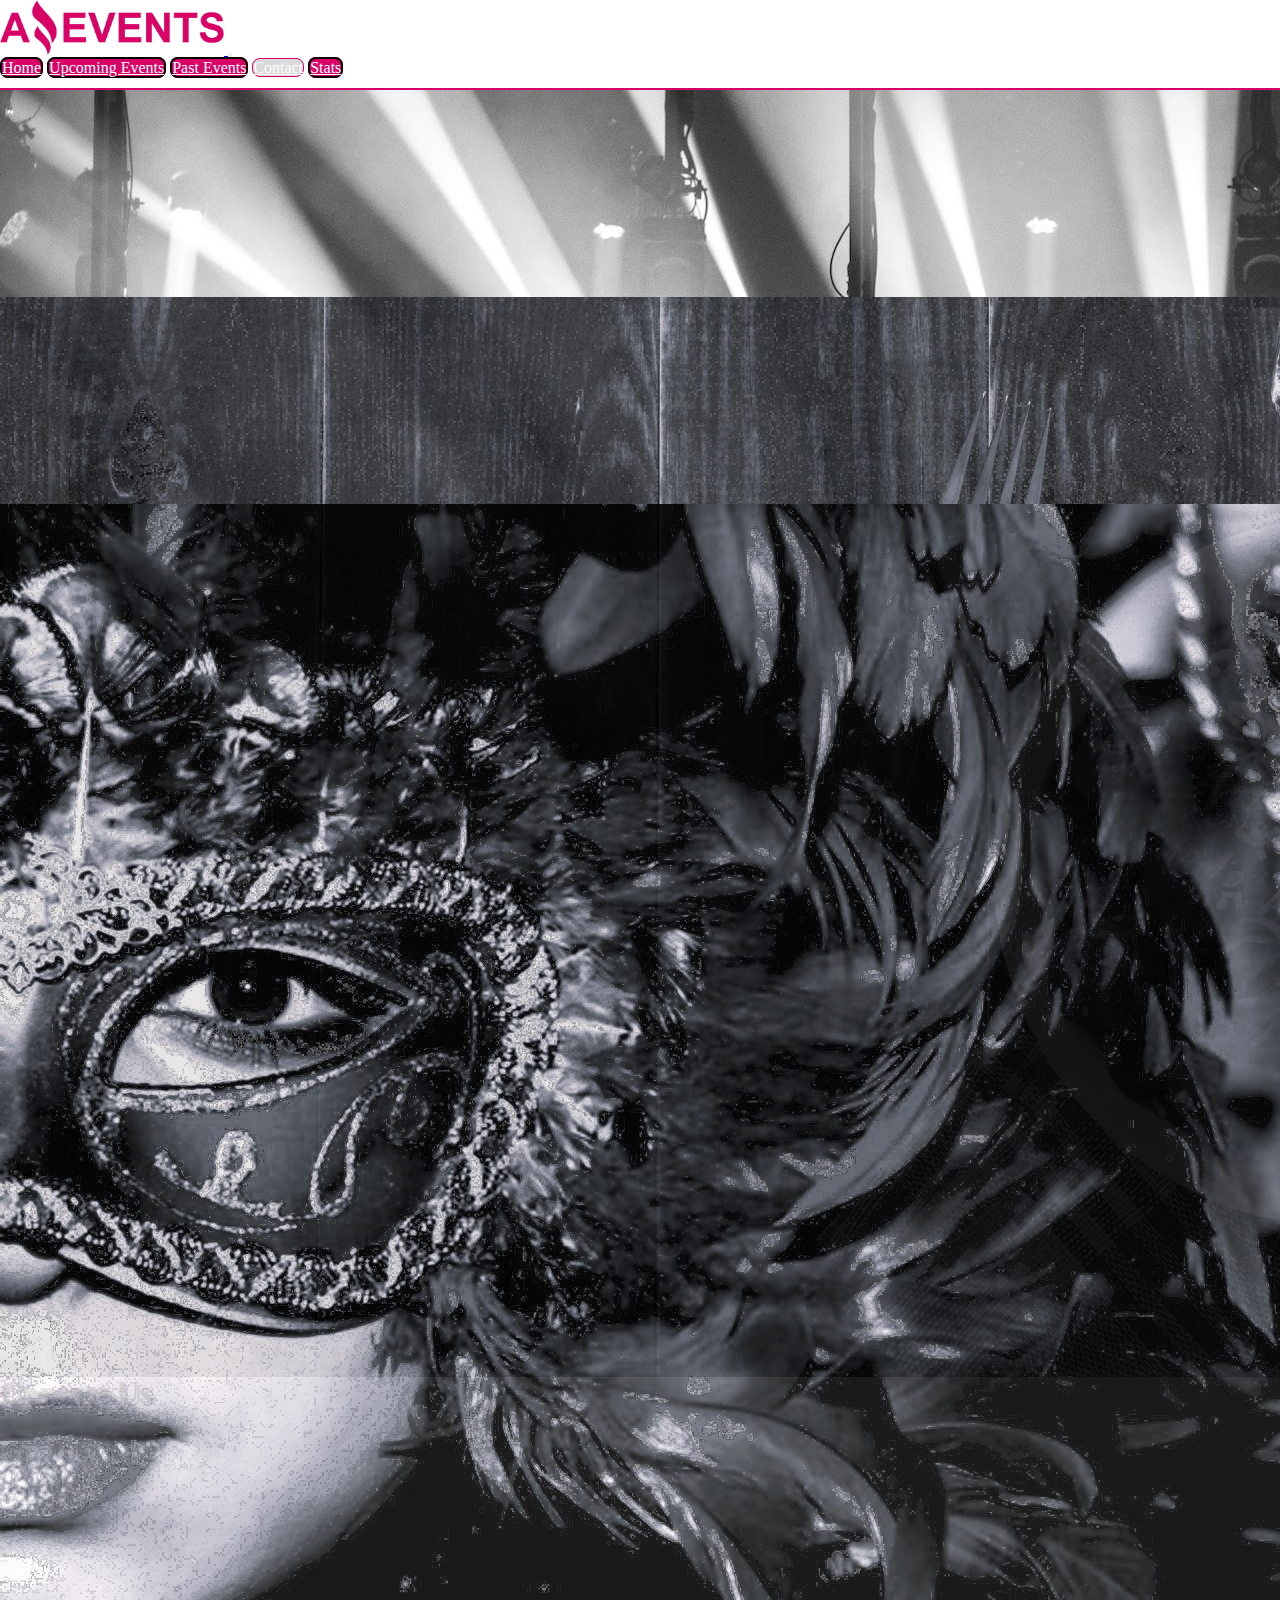
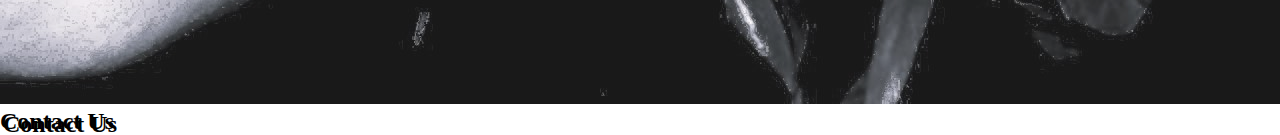
<file: contact.html>
<!DOCTYPE html>
<html lang="en">

<head>
    <meta charset="UTF-8">
    <meta http-equiv="X-UA-Compatible" content="IE=edge">
    <meta name="viewport" content="width=device-width, initial-scale=1.0">
    <link rel="shortcut icon" href="./assets/img/ico/favicon.ico" type="image/x-icon">

    <link href="https://cdn.jsdelivr.net/npm/bootstrap@5.2.0/dist/css/bootstrap.min.css" rel="stylesheet"
        integrity="sha384-gH2yIJqKdNHPEq0n4Mqa/HGKIhSkIHeL5AyhkYV8i59U5AR6csBvApHHNl/vI1Bx" crossorigin="anonymous">

    <link rel="stylesheet" href="./assets/styles/style.css">

    <title>Contact</title>
</head>

<body>

    <nav class="navbar navbar-expand-lg bg-dark">

        <div class="container-fluid">
            <a class="navbar-brand" href="./index.html">
                <img src="./assets/img/Logo_Amazing_Events.png" alt="logo">
            </a>
            <button class="navbar-toggler navbar-dark" type="button" data-bs-toggle="collapse"
                data-bs-target="#navbarNavAltMarkup" aria-controls="navbarNavAltMarkup" aria-expanded="false"
                aria-label="Toggle navigation">
                <span class="navbar-toggler-icon"></span>
            </button>
        </div>

        <div class="container-fluid">

            <a class="navbar-brand disabled" href="#"></a>

            <div class="collapse navbar-collapse" id="navbarNavAltMarkup">
                <div class="navbar-nav">
                    <a class="nav-link" href="./index.html">Home</a>
                    <a class="nav-link" href="./upcomingEvents.html">Upcoming Events</a>
                    <a class="nav-link" href="./pastEvents.html">Past Events</a>
                    <a class="nav-link active" href="./contact.html">Contact</a>
                    <a class="nav-link" href="./stats.html">Stats</a>
                </div>
            </div>

        </div>

    </nav>

    <main class="pb-5">

        <div id="carouselExampleCaptions" class="carousel slide carousel-fade" data-bs-ride="carousel">
            <div class="carousel-inner">
                <div class="carousel-item active">
                    <img src="./assets/img/carousel/1.jpg" class="d-block w-100" alt="...">
                    <div class="carousel-caption d-md-block">
                        <h1>Contact Us</h1>
                    </div>
                </div>
                <div class="carousel-item">
                    <img src="./assets/img/carousel/2.jpg" class="d-block w-100" alt="...">
                    <div class="carousel-caption d-md-block">
                        <h2>Contact Us</h2>
                    </div>
                </div>
                <div class="carousel-item">
                    <img src="./assets/img/carousel/3.jpg" class="d-block w-100" alt="...">
                    <div class="carousel-caption d-md-block">
                        <h2>Contact Us</h2>
                    </div>
                </div>
            </div>
            <button class="carousel-control-prev" type="button" data-bs-target="#carouselExampleCaptions"
                data-bs-slide="prev">
                <span class="carousel-control-prev-icon" aria-hidden="true"></span>
                <span class="visually-hidden">Previous</span>
            </button>
            <button class="carousel-control-next" type="button" data-bs-target="#carouselExampleCaptions"
                data-bs-slide="next">
                <span class="carousel-control-next-icon" aria-hidden="true"></span>
                <span class="visually-hidden">Next</span>
            </button>
        </div>


        <div class="container-fluid mt-3">

            <div class="row justify-content-center ">

                <div class="col-12 col-md-8 col-lg-6 col-xl-5 col-xxl-4">

                    <form>
                        <div class="mb-3">
                            <label for="name" class="form-label">Name:

                            </label>
                            <input type="text" class="form-control" name="name" id="name" aria-describedby="emailHelp">
                        </div>

                        <div class="mb-3">
                            <label for="email" class="form-label">Email: </label>
                            <input type="email" class="form-control" id="email">
                        </div>

                        <label for="message" class="form-label">message:</label>
                        <textarea class="form-control" name="message" id="message" cols="30" rows="10"></textarea>

                        <button type="submit" class="btn submit" data-bs-toggle="tooltip" data-bs-placement="top"
                            data-bs-custom-class="custom-tooltip"
                            data-bs-title="Make sure to fill out every field.">Submit</button>

                    </form>

                </div>

            </div>
        </div>

    </main>

    <footer class="bg-dark d-flex">

        <div class="rrss">
            <a href="#">
                <svg xmlns="http://www.w3.org/2000/svg" width="20" height="20" fill="currentColor"
                    class="bi bi-instagram" viewBox="0 0 16 16">
                    <path
                        d="M8 0C5.829 0 5.556.01 4.703.048 3.85.088 3.269.222 2.76.42a3.917 3.917 0 0 0-1.417.923A3.927 3.927 0 0 0 .42 2.76C.222 3.268.087 3.85.048 4.7.01 5.555 0 5.827 0 8.001c0 2.172.01 2.444.048 3.297.04.852.174 1.433.372 1.942.205.526.478.972.923 1.417.444.445.89.719 1.416.923.51.198 1.09.333 1.942.372C5.555 15.99 5.827 16 8 16s2.444-.01 3.298-.048c.851-.04 1.434-.174 1.943-.372a3.916 3.916 0 0 0 1.416-.923c.445-.445.718-.891.923-1.417.197-.509.332-1.09.372-1.942C15.99 10.445 16 10.173 16 8s-.01-2.445-.048-3.299c-.04-.851-.175-1.433-.372-1.941a3.926 3.926 0 0 0-.923-1.417A3.911 3.911 0 0 0 13.24.42c-.51-.198-1.092-.333-1.943-.372C10.443.01 10.172 0 7.998 0h.003zm-.717 1.442h.718c2.136 0 2.389.007 3.232.046.78.035 1.204.166 1.486.275.373.145.64.319.92.599.28.28.453.546.598.92.11.281.24.705.275 1.485.039.843.047 1.096.047 3.231s-.008 2.389-.047 3.232c-.035.78-.166 1.203-.275 1.485a2.47 2.47 0 0 1-.599.919c-.28.28-.546.453-.92.598-.28.11-.704.24-1.485.276-.843.038-1.096.047-3.232.047s-2.39-.009-3.233-.047c-.78-.036-1.203-.166-1.485-.276a2.478 2.478 0 0 1-.92-.598 2.48 2.48 0 0 1-.6-.92c-.109-.281-.24-.705-.275-1.485-.038-.843-.046-1.096-.046-3.233 0-2.136.008-2.388.046-3.231.036-.78.166-1.204.276-1.486.145-.373.319-.64.599-.92.28-.28.546-.453.92-.598.282-.11.705-.24 1.485-.276.738-.034 1.024-.044 2.515-.045v.002zm4.988 1.328a.96.96 0 1 0 0 1.92.96.96 0 0 0 0-1.92zm-4.27 1.122a4.109 4.109 0 1 0 0 8.217 4.109 4.109 0 0 0 0-8.217zm0 1.441a2.667 2.667 0 1 1 0 5.334 2.667 2.667 0 0 1 0-5.334z" />
                </svg>
            </a>

            <a href="#">
                <svg xmlns="http://www.w3.org/2000/svg" width="20" height="20" fill="currentColor"
                    class="bi bi-facebook" viewBox="0 0 16 16">
                    <path
                        d="M16 8.049c0-4.446-3.582-8.05-8-8.05C3.58 0-.002 3.603-.002 8.05c0 4.017 2.926 7.347 6.75 7.951v-5.625h-2.03V8.05H6.75V6.275c0-2.017 1.195-3.131 3.022-3.131.876 0 1.791.157 1.791.157v1.98h-1.009c-.993 0-1.303.621-1.303 1.258v1.51h2.218l-.354 2.326H9.25V16c3.824-.604 6.75-3.934 6.75-7.951z" />
                </svg>
            </a>

            <a href="#">
                <svg xmlns="http://www.w3.org/2000/svg" width="20" height="20" fill="currentColor"
                    class="bi bi-whatsapp" viewBox="0 0 16 16">
                    <path
                        d="M13.601 2.326A7.854 7.854 0 0 0 7.994 0C3.627 0 .068 3.558.064 7.926c0 1.399.366 2.76 1.057 3.965L0 16l4.204-1.102a7.933 7.933 0 0 0 3.79.965h.004c4.368 0 7.926-3.558 7.93-7.93A7.898 7.898 0 0 0 13.6 2.326zM7.994 14.521a6.573 6.573 0 0 1-3.356-.92l-.24-.144-2.494.654.666-2.433-.156-.251a6.56 6.56 0 0 1-1.007-3.505c0-3.626 2.957-6.584 6.591-6.584a6.56 6.56 0 0 1 4.66 1.931 6.557 6.557 0 0 1 1.928 4.66c-.004 3.639-2.961 6.592-6.592 6.592zm3.615-4.934c-.197-.099-1.17-.578-1.353-.646-.182-.065-.315-.099-.445.099-.133.197-.513.646-.627.775-.114.133-.232.148-.43.05-.197-.1-.836-.308-1.592-.985-.59-.525-.985-1.175-1.103-1.372-.114-.198-.011-.304.088-.403.087-.088.197-.232.296-.346.1-.114.133-.198.198-.33.065-.134.034-.248-.015-.347-.05-.099-.445-1.076-.612-1.47-.16-.389-.323-.335-.445-.34-.114-.007-.247-.007-.38-.007a.729.729 0 0 0-.529.247c-.182.198-.691.677-.691 1.654 0 .977.71 1.916.81 2.049.098.133 1.394 2.132 3.383 2.992.47.205.84.326 1.129.418.475.152.904.129 1.246.08.38-.058 1.171-.48 1.338-.943.164-.464.164-.86.114-.943-.049-.084-.182-.133-.38-.232z" />
                </svg>
            </a>

        </div>

        <h2>
            Cohort 31
        </h2>

    </footer>


    <script src="https://cdn.jsdelivr.net/npm/bootstrap@5.2.0/dist/js/bootstrap.bundle.min.js"
        integrity="sha384-A3rJD856KowSb7dwlZdYEkO39Gagi7vIsF0jrRAoQmDKKtQBHUuLZ9AsSv4jD4Xa"
        crossorigin="anonymous"></script>

    <script>const tooltipTriggerList = document.querySelectorAll('[data-bs-toggle="tooltip"]')
        const tooltipList = [...tooltipTriggerList].map(tooltipTriggerEl => new bootstrap.Tooltip(tooltipTriggerEl))</script>

</body>

</html>
</file>
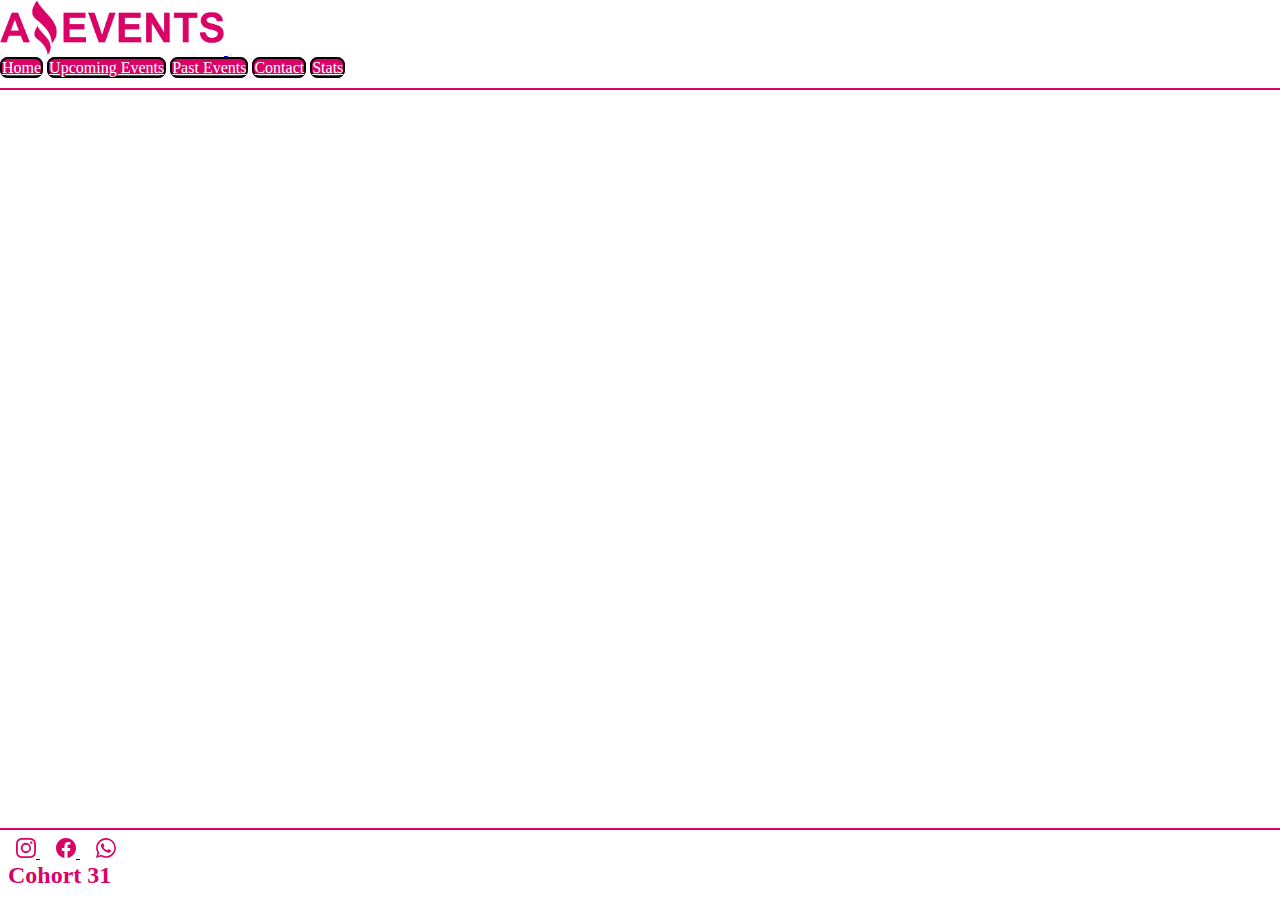
<file: details.html>
<!DOCTYPE html>
<html lang="en">

<head>
    <meta charset="UTF-8">
    <meta http-equiv="X-UA-Compatible" content="IE=edge">
    <meta name="viewport" content="width=device-width, initial-scale=1.0">
    <link rel="shortcut icon" href="./assets/img/ico/favicon.ico" type="image/x-icon">

    <link href="https://cdn.jsdelivr.net/npm/bootstrap@5.2.0/dist/css/bootstrap.min.css" rel="stylesheet"
        integrity="sha384-gH2yIJqKdNHPEq0n4Mqa/HGKIhSkIHeL5AyhkYV8i59U5AR6csBvApHHNl/vI1Bx" crossorigin="anonymous">

    <link rel="stylesheet" href="./assets/styles/style.css">

    <title>Details</title>
</head>

<body>

    <nav class="navbar navbar-expand-lg bg-dark">

        <div class="container-fluid">
            <a class="navbar-brand" href="./index.html">
                <img src="./assets/img/Logo_Amazing_Events.png" alt="logo">
            </a>
            <button class="navbar-toggler navbar-dark" type="button" data-bs-toggle="collapse"
                data-bs-target="#navbarNavAltMarkup" aria-controls="navbarNavAltMarkup" aria-expanded="false"
                aria-label="Toggle navigation">
                <span class="navbar-toggler-icon"></span>
            </button>
        </div>

        <div class="container-fluid">

            <a class="navbar-brand disabled" href="#"></a>

            <div class="collapse navbar-collapse" id="navbarNavAltMarkup">
                <div class="navbar-nav">
                    <a class="nav-link" href="./index.html">Home</a>
                    <a class="nav-link" href="./upcomingEvents.html">Upcoming Events</a>
                    <a class="nav-link" href="./pastEvents.html">Past Events</a>
                    <a class="nav-link" href="./contact.html">Contact</a>
                    <a class="nav-link" href="./stats.html">Stats</a>
                </div>
            </div>

        </div>

    </nav>

    <main class="pb-5 d-flex align-items-center">

        <div class="container-fluid">
            <div class="row justify-content-center pt-4" id="cardContainerDetails">


                <!-- <div class="cardDetails d-flex col-11 col-sm-11 col-md-9 col-lg-8">
                    <div class="imgCardContainerDetails">
                        <img src="https://www.latercera.com/resizer/injhlv-leMP1QhSzfv63DVFF7sQ=/900x600/smart/cloudfront-us-east-1.images.arcpublishing.com/copesa/HOEII6NCQFBYFIOL6YLCGSZPGE.jpg"
                            class="card-img-top" alt="eventoCine">
                    </div>
                    <div class="card-bodyDetails text-center d-flex">
                        <h2 class="card-title text-bg-dark">museum day</h2>
                        <h2>xx/xx/xxxx</h2>
                        <h4 class="card-text">full day visit to the dinosaur museum...</h4>
                        <p>Category: "........"</p>
                        <p>place : "........"</p>

                        <div class="d-flex infoDetails">

                            <h5>Capacity: 30 persons</h5>
                            <h5>Estimated attendance: 25 persons</h5>
                            <h6>
                                Price $0000
                            </h6>
                            <a class="nav-link back" href="./index.html">
                                Back
                            </a>
                        </div>
                    </div>
                </div> -->
            </div>
        </div>

    </main>

    <footer class="bg-dark d-flex">

        <div class="rrss">
            <a href="#">
                <svg xmlns="http://www.w3.org/2000/svg" width="20" height="20" fill="currentColor"
                    class="bi bi-instagram" viewBox="0 0 16 16">
                    <path
                        d="M8 0C5.829 0 5.556.01 4.703.048 3.85.088 3.269.222 2.76.42a3.917 3.917 0 0 0-1.417.923A3.927 3.927 0 0 0 .42 2.76C.222 3.268.087 3.85.048 4.7.01 5.555 0 5.827 0 8.001c0 2.172.01 2.444.048 3.297.04.852.174 1.433.372 1.942.205.526.478.972.923 1.417.444.445.89.719 1.416.923.51.198 1.09.333 1.942.372C5.555 15.99 5.827 16 8 16s2.444-.01 3.298-.048c.851-.04 1.434-.174 1.943-.372a3.916 3.916 0 0 0 1.416-.923c.445-.445.718-.891.923-1.417.197-.509.332-1.09.372-1.942C15.99 10.445 16 10.173 16 8s-.01-2.445-.048-3.299c-.04-.851-.175-1.433-.372-1.941a3.926 3.926 0 0 0-.923-1.417A3.911 3.911 0 0 0 13.24.42c-.51-.198-1.092-.333-1.943-.372C10.443.01 10.172 0 7.998 0h.003zm-.717 1.442h.718c2.136 0 2.389.007 3.232.046.78.035 1.204.166 1.486.275.373.145.64.319.92.599.28.28.453.546.598.92.11.281.24.705.275 1.485.039.843.047 1.096.047 3.231s-.008 2.389-.047 3.232c-.035.78-.166 1.203-.275 1.485a2.47 2.47 0 0 1-.599.919c-.28.28-.546.453-.92.598-.28.11-.704.24-1.485.276-.843.038-1.096.047-3.232.047s-2.39-.009-3.233-.047c-.78-.036-1.203-.166-1.485-.276a2.478 2.478 0 0 1-.92-.598 2.48 2.48 0 0 1-.6-.92c-.109-.281-.24-.705-.275-1.485-.038-.843-.046-1.096-.046-3.233 0-2.136.008-2.388.046-3.231.036-.78.166-1.204.276-1.486.145-.373.319-.64.599-.92.28-.28.546-.453.92-.598.282-.11.705-.24 1.485-.276.738-.034 1.024-.044 2.515-.045v.002zm4.988 1.328a.96.96 0 1 0 0 1.92.96.96 0 0 0 0-1.92zm-4.27 1.122a4.109 4.109 0 1 0 0 8.217 4.109 4.109 0 0 0 0-8.217zm0 1.441a2.667 2.667 0 1 1 0 5.334 2.667 2.667 0 0 1 0-5.334z" />
                </svg>
            </a>

            <a href="#">
                <svg xmlns="http://www.w3.org/2000/svg" width="20" height="20" fill="currentColor"
                    class="bi bi-facebook" viewBox="0 0 16 16">
                    <path
                        d="M16 8.049c0-4.446-3.582-8.05-8-8.05C3.58 0-.002 3.603-.002 8.05c0 4.017 2.926 7.347 6.75 7.951v-5.625h-2.03V8.05H6.75V6.275c0-2.017 1.195-3.131 3.022-3.131.876 0 1.791.157 1.791.157v1.98h-1.009c-.993 0-1.303.621-1.303 1.258v1.51h2.218l-.354 2.326H9.25V16c3.824-.604 6.75-3.934 6.75-7.951z" />
                </svg>
            </a>

            <a href="#">
                <svg xmlns="http://www.w3.org/2000/svg" width="20" height="20" fill="currentColor"
                    class="bi bi-whatsapp" viewBox="0 0 16 16">
                    <path
                        d="M13.601 2.326A7.854 7.854 0 0 0 7.994 0C3.627 0 .068 3.558.064 7.926c0 1.399.366 2.76 1.057 3.965L0 16l4.204-1.102a7.933 7.933 0 0 0 3.79.965h.004c4.368 0 7.926-3.558 7.93-7.93A7.898 7.898 0 0 0 13.6 2.326zM7.994 14.521a6.573 6.573 0 0 1-3.356-.92l-.24-.144-2.494.654.666-2.433-.156-.251a6.56 6.56 0 0 1-1.007-3.505c0-3.626 2.957-6.584 6.591-6.584a6.56 6.56 0 0 1 4.66 1.931 6.557 6.557 0 0 1 1.928 4.66c-.004 3.639-2.961 6.592-6.592 6.592zm3.615-4.934c-.197-.099-1.17-.578-1.353-.646-.182-.065-.315-.099-.445.099-.133.197-.513.646-.627.775-.114.133-.232.148-.43.05-.197-.1-.836-.308-1.592-.985-.59-.525-.985-1.175-1.103-1.372-.114-.198-.011-.304.088-.403.087-.088.197-.232.296-.346.1-.114.133-.198.198-.33.065-.134.034-.248-.015-.347-.05-.099-.445-1.076-.612-1.47-.16-.389-.323-.335-.445-.34-.114-.007-.247-.007-.38-.007a.729.729 0 0 0-.529.247c-.182.198-.691.677-.691 1.654 0 .977.71 1.916.81 2.049.098.133 1.394 2.132 3.383 2.992.47.205.84.326 1.129.418.475.152.904.129 1.246.08.38-.058 1.171-.48 1.338-.943.164-.464.164-.86.114-.943-.049-.084-.182-.133-.38-.232z" />
                </svg>
            </a>

        </div>

        <h2>
            Cohort 31
        </h2>

    </footer>


    <script src="https://cdn.jsdelivr.net/npm/bootstrap@5.2.0/dist/js/bootstrap.bundle.min.js"
        integrity="sha384-A3rJD856KowSb7dwlZdYEkO39Gagi7vIsF0jrRAoQmDKKtQBHUuLZ9AsSv4jD4Xa"
        crossorigin="anonymous"></script>

        <script src="./assets/js/amazingEvents.js"></script>
        <script src="./assets/js/details.js"></script>
</body>

</html>
</file>
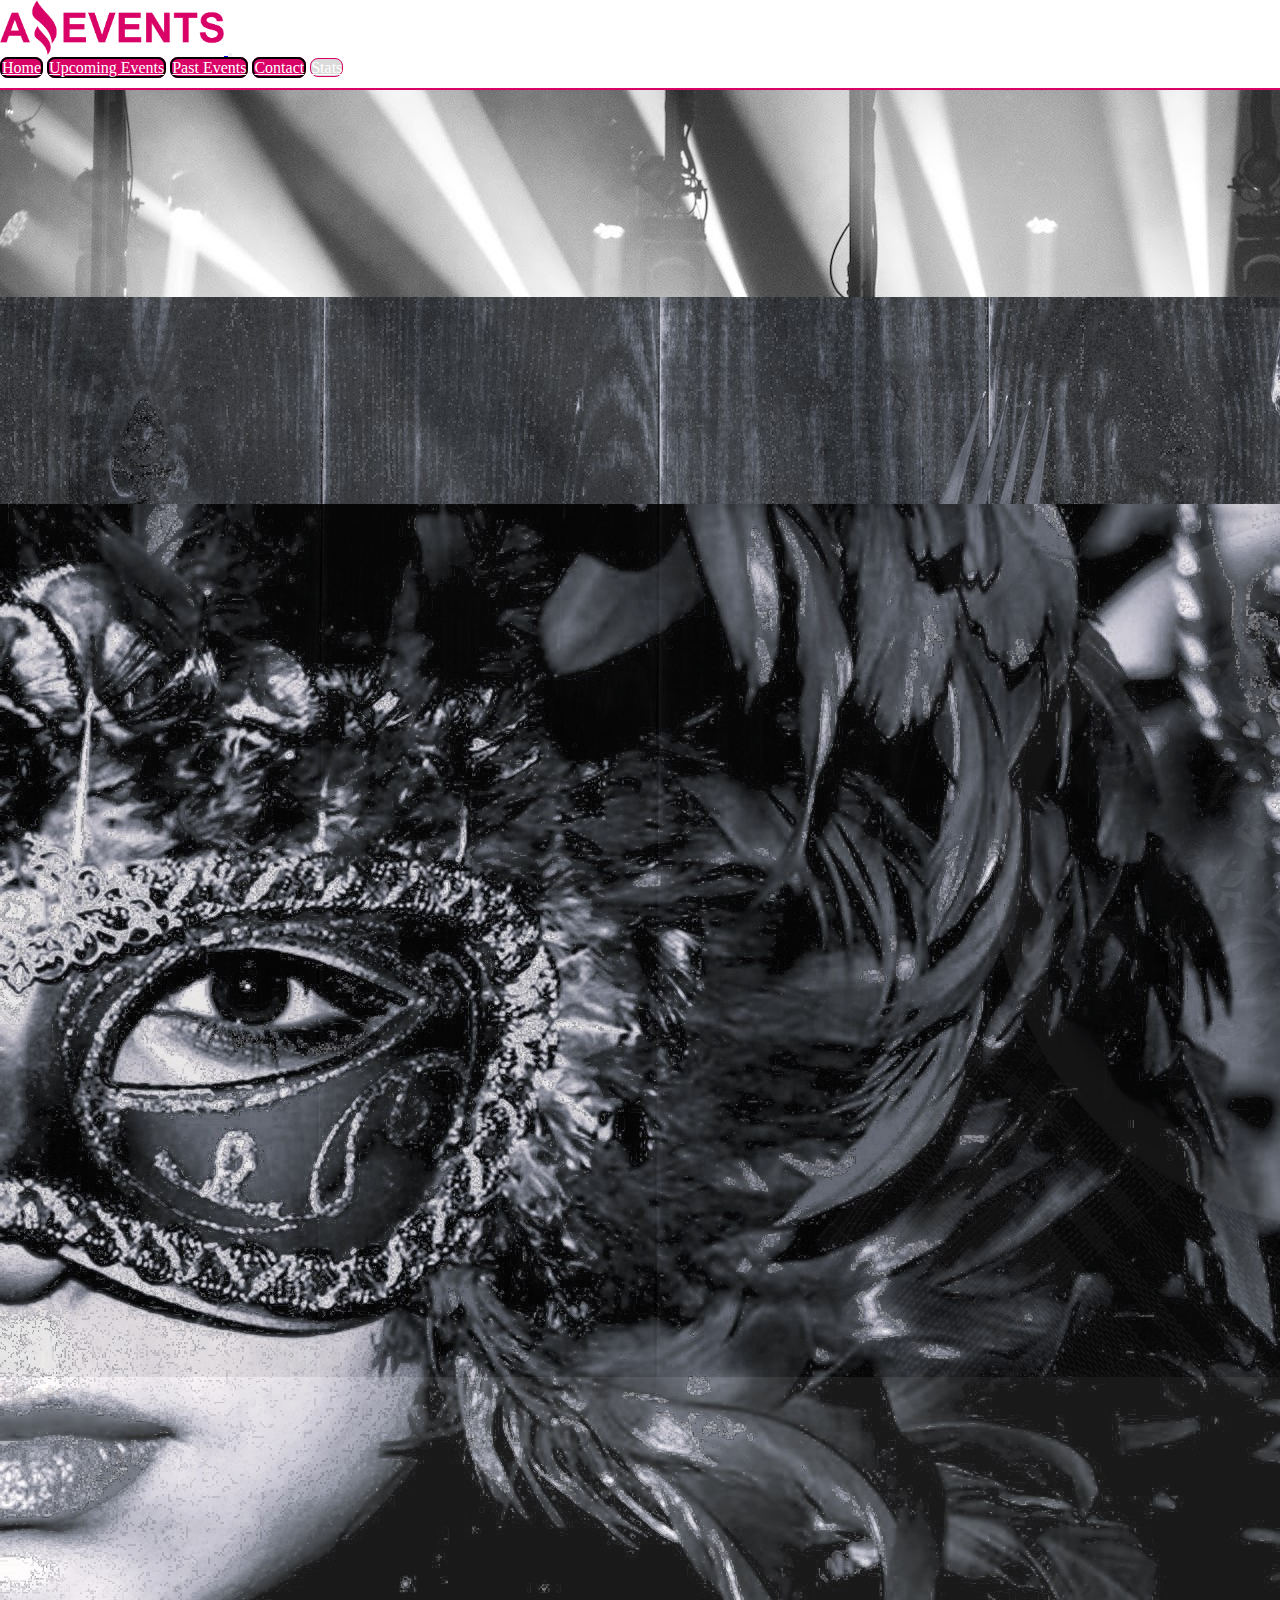
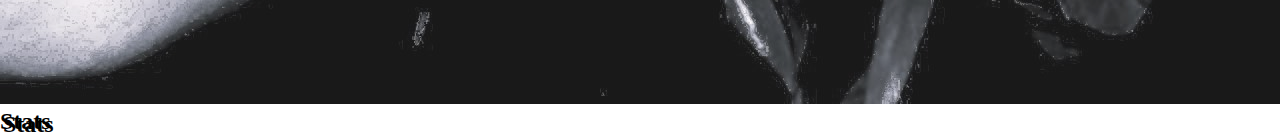
<file: stats.html>
<!DOCTYPE html>
<html lang="en">

<head>
    <meta charset="UTF-8">
    <meta http-equiv="X-UA-Compatible" content="IE=edge">
    <meta name="viewport" content="width=device-width, initial-scale=1.0">
    <link rel="shortcut icon" href="./assets/img/ico/favicon.ico" type="image/x-icon">

    <link href="https://cdn.jsdelivr.net/npm/bootstrap@5.2.0/dist/css/bootstrap.min.css" rel="stylesheet"
        integrity="sha384-gH2yIJqKdNHPEq0n4Mqa/HGKIhSkIHeL5AyhkYV8i59U5AR6csBvApHHNl/vI1Bx" crossorigin="anonymous">

    <link rel="stylesheet" href="./assets/styles/style.css">

    <title>Stats</title>
</head>

<body>

    <nav class="navbar navbar-expand-lg bg-dark">

        <div class="container-fluid">
            <a class="navbar-brand" href="./index.html">
                <img src="./assets/img/Logo_Amazing_Events.png" alt="logo" >
            </a>
            <button class="navbar-toggler navbar-dark" type="button" data-bs-toggle="collapse"
                data-bs-target="#navbarNavAltMarkup" aria-controls="navbarNavAltMarkup" aria-expanded="false"
                aria-label="Toggle navigation">
                <span class="navbar-toggler-icon"></span>
            </button>
        </div>

        <div class="container-fluid">

            <a class="navbar-brand disabled" href="#"></a>

            <div class="collapse navbar-collapse" id="navbarNavAltMarkup">
                <div class="navbar-nav">
                    <a class="nav-link" href="./index.html">Home</a>
                    <a class="nav-link" href="./upcomingEvents.html">Upcoming Events</a>
                    <a class="nav-link" href="./pastEvents.html">Past Events</a>
                    <a class="nav-link" href="./contact.html">Contact</a>
                    <a class="nav-link active" href="./stats.html">Stats</a>
                </div>
            </div>

        </div>

    </nav>

    <main class="pb-5">

        <div id="carouselExampleCaptions" class="carousel slide carousel-fade" data-bs-ride="carousel">
            <div class="carousel-inner">
                <div class="carousel-item active">
                    <img src="./assets/img/carousel/1.jpg" class="d-block w-100" alt="...">
                    <div class="carousel-caption d-md-block">
                        <h1>Stats</h1>
                    </div>
                </div>
                <div class="carousel-item">
                    <img src="./assets/img/carousel/2.jpg" class="d-block w-100" alt="...">
                    <div class="carousel-caption d-md-block">
                        <h2>Stats</h2>
                    </div>
                </div>
                <div class="carousel-item">
                    <img src="./assets/img/carousel/3.jpg" class="d-block w-100" alt="...">
                    <div class="carousel-caption d-md-block">
                        <h2>Stats</h2>
                    </div>
                </div>
            </div>
            <button class="carousel-control-prev" type="button" data-bs-target="#carouselExampleCaptions"
                data-bs-slide="prev">
                <span class="carousel-control-prev-icon" aria-hidden="true"></span>
                <span class="visually-hidden">Previous</span>
            </button>
            <button class="carousel-control-next" type="button" data-bs-target="#carouselExampleCaptions"
                data-bs-slide="next">
                <span class="carousel-control-next-icon" aria-hidden="true"></span>
                <span class="visually-hidden">Next</span>
            </button>
        </div>


        <div class="table-responsive pt-3">

            <table class="table table-dark table-striped table-hover table-bordered border-primary m-auto align-middle">
                <thead class="table-light table-bordered border-dark">
                    <tr>
                        <th colspan="3">Events Statics</th>
                    </tr>
                </thead>

                <tbody class="table-group-divider">
                    <tr>
                        <td>Events with de highest percentage of attendance</td>
                        <td>Events with the lowest percentage of attendance</td>
                        <td>Events with larger capacity</td>
                    </tr>
                    <tr>
                        <td> </td>
                        <td> </td>
                        <td> </td>
                    </tr>

                    <tr>
                        <th class="table-light" colspan="3">Upcoming Events stadistic by category</th>
                    </tr>

                    <tr>
                        <td>Categories</td>
                        <td>Revenues</td>
                        <td>Percentage of attendance</td>
                    </tr>
                    <tr>
                        <td> </td>
                        <td> </td>
                        <td> </td>
                    </tr>
                    <tr>
                        <td> </td>
                        <td> </td>
                        <td> </td>
                    </tr>
                    <tr>
                        <td> </td>
                        <td> </td>
                        <td> </td>
                    </tr>


                    <tr>
                        <th class="table-light" colspan="3">Past Events Stadistic by category</th>
                    </tr>

                    <tr>
                        <td>Categories</td>
                        <td>Revenues</td>
                        <td>Percentage of attendance</td>
                    </tr>
                    <tr>
                        <td> </td>
                        <td> </td>
                        <td> </td>
                    </tr>
                    <tr>
                        <td> </td>
                        <td> </td>
                        <td> </td>
                    </tr>
                    <tr>
                        <td> </td>
                        <td> </td>
                        <td> </td>
                    </tr>
                    <tr>
                        <td> </td>
                        <td> </td>
                        <td> </td>
                    </tr>
                    <tr>
                        <td> </td>
                        <td> </td>
                        <td> </td>
                    </tr>

                </tbody>
            </table>

        </div>


    </main>

    <footer class="bg-dark d-flex">

        <div class="rrss">
            <a href="#">
                <svg xmlns="http://www.w3.org/2000/svg" width="20" height="20" fill="currentColor"
                    class="bi bi-instagram" viewBox="0 0 16 16">
                    <path
                        d="M8 0C5.829 0 5.556.01 4.703.048 3.85.088 3.269.222 2.76.42a3.917 3.917 0 0 0-1.417.923A3.927 3.927 0 0 0 .42 2.76C.222 3.268.087 3.85.048 4.7.01 5.555 0 5.827 0 8.001c0 2.172.01 2.444.048 3.297.04.852.174 1.433.372 1.942.205.526.478.972.923 1.417.444.445.89.719 1.416.923.51.198 1.09.333 1.942.372C5.555 15.99 5.827 16 8 16s2.444-.01 3.298-.048c.851-.04 1.434-.174 1.943-.372a3.916 3.916 0 0 0 1.416-.923c.445-.445.718-.891.923-1.417.197-.509.332-1.09.372-1.942C15.99 10.445 16 10.173 16 8s-.01-2.445-.048-3.299c-.04-.851-.175-1.433-.372-1.941a3.926 3.926 0 0 0-.923-1.417A3.911 3.911 0 0 0 13.24.42c-.51-.198-1.092-.333-1.943-.372C10.443.01 10.172 0 7.998 0h.003zm-.717 1.442h.718c2.136 0 2.389.007 3.232.046.78.035 1.204.166 1.486.275.373.145.64.319.92.599.28.28.453.546.598.92.11.281.24.705.275 1.485.039.843.047 1.096.047 3.231s-.008 2.389-.047 3.232c-.035.78-.166 1.203-.275 1.485a2.47 2.47 0 0 1-.599.919c-.28.28-.546.453-.92.598-.28.11-.704.24-1.485.276-.843.038-1.096.047-3.232.047s-2.39-.009-3.233-.047c-.78-.036-1.203-.166-1.485-.276a2.478 2.478 0 0 1-.92-.598 2.48 2.48 0 0 1-.6-.92c-.109-.281-.24-.705-.275-1.485-.038-.843-.046-1.096-.046-3.233 0-2.136.008-2.388.046-3.231.036-.78.166-1.204.276-1.486.145-.373.319-.64.599-.92.28-.28.546-.453.92-.598.282-.11.705-.24 1.485-.276.738-.034 1.024-.044 2.515-.045v.002zm4.988 1.328a.96.96 0 1 0 0 1.92.96.96 0 0 0 0-1.92zm-4.27 1.122a4.109 4.109 0 1 0 0 8.217 4.109 4.109 0 0 0 0-8.217zm0 1.441a2.667 2.667 0 1 1 0 5.334 2.667 2.667 0 0 1 0-5.334z" />
                </svg>
            </a>

            <a href="#">
                <svg xmlns="http://www.w3.org/2000/svg" width="20" height="20" fill="currentColor"
                    class="bi bi-facebook" viewBox="0 0 16 16">
                    <path
                        d="M16 8.049c0-4.446-3.582-8.05-8-8.05C3.58 0-.002 3.603-.002 8.05c0 4.017 2.926 7.347 6.75 7.951v-5.625h-2.03V8.05H6.75V6.275c0-2.017 1.195-3.131 3.022-3.131.876 0 1.791.157 1.791.157v1.98h-1.009c-.993 0-1.303.621-1.303 1.258v1.51h2.218l-.354 2.326H9.25V16c3.824-.604 6.75-3.934 6.75-7.951z" />
                </svg>
            </a>

            <a href="#">
                <svg xmlns="http://www.w3.org/2000/svg" width="20" height="20" fill="currentColor"
                    class="bi bi-whatsapp" viewBox="0 0 16 16">
                    <path
                        d="M13.601 2.326A7.854 7.854 0 0 0 7.994 0C3.627 0 .068 3.558.064 7.926c0 1.399.366 2.76 1.057 3.965L0 16l4.204-1.102a7.933 7.933 0 0 0 3.79.965h.004c4.368 0 7.926-3.558 7.93-7.93A7.898 7.898 0 0 0 13.6 2.326zM7.994 14.521a6.573 6.573 0 0 1-3.356-.92l-.24-.144-2.494.654.666-2.433-.156-.251a6.56 6.56 0 0 1-1.007-3.505c0-3.626 2.957-6.584 6.591-6.584a6.56 6.56 0 0 1 4.66 1.931 6.557 6.557 0 0 1 1.928 4.66c-.004 3.639-2.961 6.592-6.592 6.592zm3.615-4.934c-.197-.099-1.17-.578-1.353-.646-.182-.065-.315-.099-.445.099-.133.197-.513.646-.627.775-.114.133-.232.148-.43.05-.197-.1-.836-.308-1.592-.985-.59-.525-.985-1.175-1.103-1.372-.114-.198-.011-.304.088-.403.087-.088.197-.232.296-.346.1-.114.133-.198.198-.33.065-.134.034-.248-.015-.347-.05-.099-.445-1.076-.612-1.47-.16-.389-.323-.335-.445-.34-.114-.007-.247-.007-.38-.007a.729.729 0 0 0-.529.247c-.182.198-.691.677-.691 1.654 0 .977.71 1.916.81 2.049.098.133 1.394 2.132 3.383 2.992.47.205.84.326 1.129.418.475.152.904.129 1.246.08.38-.058 1.171-.48 1.338-.943.164-.464.164-.86.114-.943-.049-.084-.182-.133-.38-.232z" />
                </svg>
            </a>

        </div>

        <h2>
            Cohort 31
        </h2>

    </footer>


    <script src="https://cdn.jsdelivr.net/npm/bootstrap@5.2.0/dist/js/bootstrap.bundle.min.js"
        integrity="sha384-A3rJD856KowSb7dwlZdYEkO39Gagi7vIsF0jrRAoQmDKKtQBHUuLZ9AsSv4jD4Xa"
        crossorigin="anonymous"></script>

</body>

</html>
</file>
<file: assets/styles/style.css>
* {
    padding: 0;
    margin: 0;
    box-sizing: border-box;
}

nav {
    min-height: 10vh;
    border-bottom: 2px solid #d90368;
}

nav img {
    width: 8rem;
}

.navbar-collapse {
    justify-content: end;
}

.nav-link {
    color: #ffffff !important;
    background-color: #d90368;
    border: 2px solid black;
    border-radius: .5rem;
    text-align: center;
}

a.active {
    background-color: rgba(5, 3, 3, 0.144) !important;
    border: 1px solid #d90368;
}

.nav-link:hover {
    background-color: #ff1582e8;
}

main {
    min-height: 82vh;
    background-image: url(https://img.freepik.com/free-vector/realistic-studio-lights-empty-background-design_1017-27233.jpg?w=2000);
    background-size: cover;
    background-position: 0;
}

.carousel {
    border-bottom: 2px solid rgba(0, 0, 0, 0.651);
}

.carousel-item {
    height: 20vh;
}

.carousel-item img {
    opacity: .7;
}

.carousel-caption h1,
.carousel-caption h2 {
    text-shadow: 3px 3px black;
}

.formSection {
    margin: 1rem 0;
    padding: 1rem 0;
    flex-direction: column;
    align-items: center;
}

.check {
    margin: .5rem;
    flex-wrap: wrap;
    justify-content: space-around;
    gap: 1rem !important;
}

.check label {
    background-color: #850052d7 !important;
    padding: .3rem;
    color: white;
    border-radius: .5rem;
    border: 1px solid black;
}

.input-group {
    width: 80% !important;
}

.row {
    gap: 1.5rem;
}

.card {
    padding: 0;
    height: 27rem;
    border: 2px solid black;
    box-shadow: 0px 20px 20px -10px #006e6e;
    background-color: #212529;
    width: 16rem;
}

.card-img {
    width: 100% !important;
    height: 40%;
}

.card-img img {
    height: 100%;
    width: 100%;
}

.card-body {
    height: 60%;
    color: white;
    display: flex;
    flex-direction: column;
    justify-content: space-between;
    border-top: 2px solid #009e9e;
}

.card-body a {
    background-color: #d90368;
    color: white;
    border: 1px solid black;
    align-self: center;
}

.card-body h6 {
    color: #00e6e6;
}


.table {
    width: 95% !important;
    font-size: .7rem;
}

td {
    height: 2.5rem !important;
}



footer {
    min-height: 8vh;
    color: #d90368;
    flex-direction: column;
    align-items: center;
    justify-content: space-between;
    padding: .5rem;
    border-top: 2px solid #d90368;
}

.rrss a {
    margin: 0 .5rem;
}

.rrss svg {
    color: #d90368 !important;
}


/* Formulario Contacto */

form label {
    font-size: 1.3rem;
}

form input,
textarea {
    width: 100%;
    border: none;
    padding: 1rem;
    border-bottom: 2px solid #d90368 !important;
    border-radius: 1rem;
    background: #e8e8e8;
    box-shadow: 0px 5px 10px -5px #009e9e;

}

form input:focus, form textarea:focus {
    outline-color: #eb0000 !important;
    box-shadow: inset 0px 0px 5px #000501a4 !important;
}

.submit {
    background-color: #d90368;
    border: 2px solid black;
    margin-top: 1rem;
    color: white;
}

.submit:hover {
    background-color: #ff1582e8;
    color: white;
    border: 2px solid black;
}

/* .......... */


/* Details Page */

.cardDetails {
    height: 40rem;
    border-radius: 1.5rem;
    background: #e0e0e0;
    border: 2px solid black;
    box-shadow: 0px 0px 20px #d90367c2;
    flex-direction: column;
    padding: 0;
}

.imgCardContainerDetails {
    height: 40%;
    width: 100%;
    border-radius: 1.5rem 1.5rem 0 0;
}

.imgCardContainerDetails img {
    width: 100%;
    height: 100%;
    object-fit: cover;
    border-radius: 1.5rem 1.5rem 0 0;
}

.card-bodyDetails {
    width: 100%;
    height: 60%;
    flex-direction: column;
    justify-content: center;
    border-top: 4px solid #009e9e;
}

.infoDetails {
    flex-direction: column;
    flex-wrap: wrap;
    justify-content: space-around;
}

.back {
    padding: .5rem 1rem;
    align-self: center;
}

.back:hover {
    background-color: #ff1582;
    color: white;
    border: 2px solid black;
}


/* ............. */

@media screen and (min-width: 720px) {
    .row {
        gap: 3rem;
    }

    .table {
        width: 75% !important;
        font-size: .8rem;
    }

}

@media screen and (min-width: 768px) {

    nav img {
        width: 12rem;
    }

    .row {
        gap: 5rem;
    }

    main {
        background-position: -40%;
    }

    .carousel-item img {
        opacity: .9;
    }

    footer {
        flex-direction: row;
        justify-content: space-around;
    }

    footer h2 {
        margin: 0;
    }
}

@media screen and (min-width: 1024px) {

    nav img {
        width: 14rem;
    }

    .navbar-nav {
        gap: .5rem;
    }

    .carousel-item {
        height: 23vh;
    }

    .row {
        gap: 2rem;
    }

    .formSection {
        flex-direction: row;
        justify-content: space-around;
    }

    .check {
        margin: .5rem;
        flex-wrap: wrap;
        justify-content: space-around;
        gap: 1rem !important;
    }

    .check label {
        background-color: #850052d7 !important;
        padding: .3rem;
        color: white;
        border-radius: .5rem;
        border: 1px solid black;
    }

    .input-group {
        width: 30% !important;
    }

    .table {
        width: 75% !important;
        font-size: 1rem;
    }

    .cardDetails {
        flex-direction: row;
    }

    .imgCardContainerDetails {
        height: 100%;
        width: 50%;
        border-radius: 1.5rem 0 0 1.5rem;
    }

    .imgCardContainerDetails img {
        border-radius: 1.5rem 0 0 1.5rem;
        object-position: 70%;
    }

    .card-bodyDetails {
        width: 50%;
        height: 100%;
        border-top: 0;
        border-left: 4px solid #009e9e;
        justify-content: space-evenly;
    }

    .back {
        padding: .6rem 1.4rem;
        align-self: center;
    }
}

@media screen and (min-width: 1440px) {

    .carousel-caption h1,
    .carousel-caption h2 {
        font-size: 3rem;
    }

    .navbar-nav {
        gap: 1rem;
    }

    .cardContainer {
        gap: 5rem;
    }

    footer {
        justify-content: space-between;
    }

}
</file>
